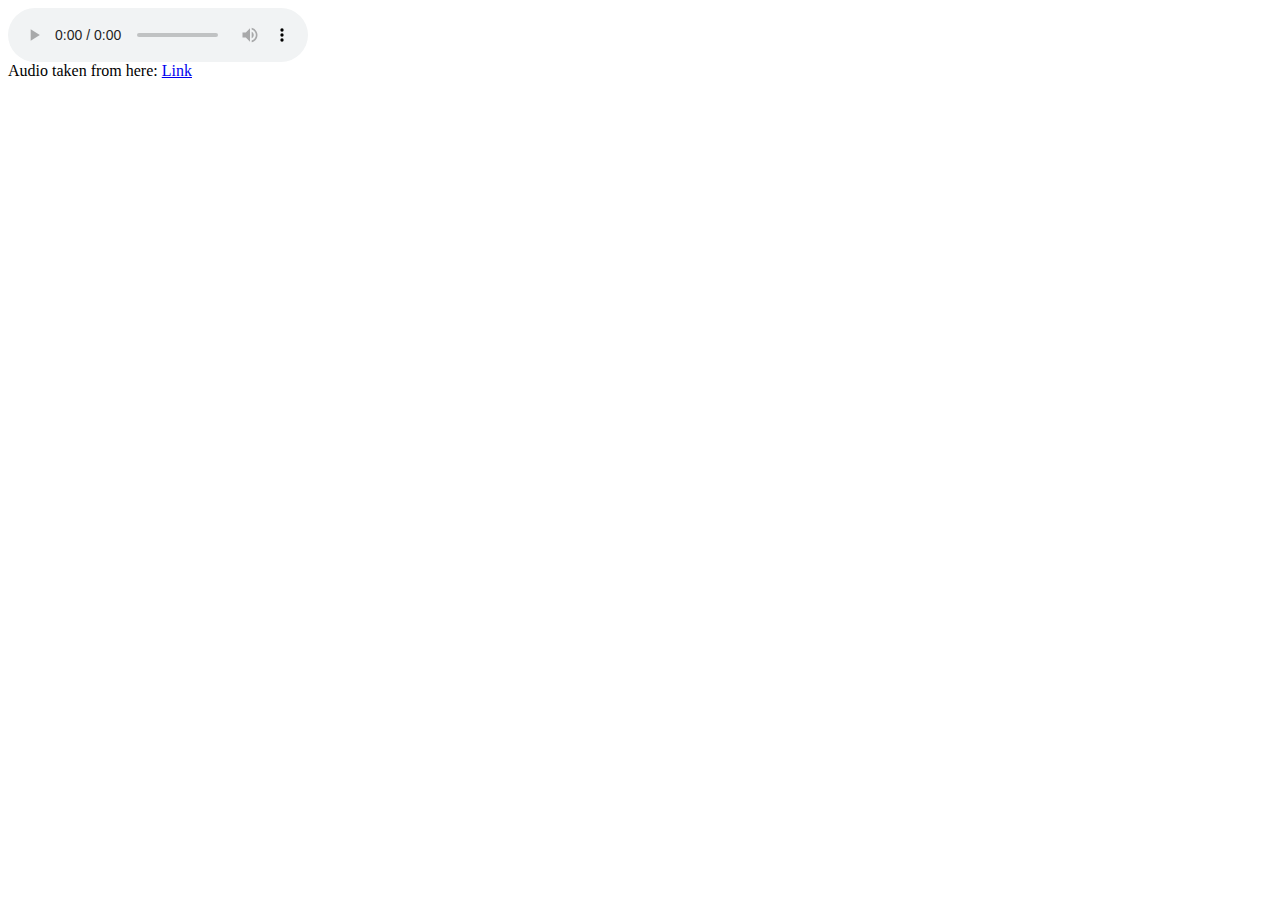
<file: examples/audio_tag.html>
<html>
<body>
  <audio
    src="http://simplythebest.net/sounds/WAV/sound_effects_WAV/sound_effect_WAV_files/cow.wav"
    controls> 
    Your browser does not support the audio element.
  </audio>
<br>Audio taken from here: <a href=http://simplythebest.net/sounds/WAV/sound_effects_WAV/animal-WAV-sounds.html>Link</a>
</body>
</html>
</file>
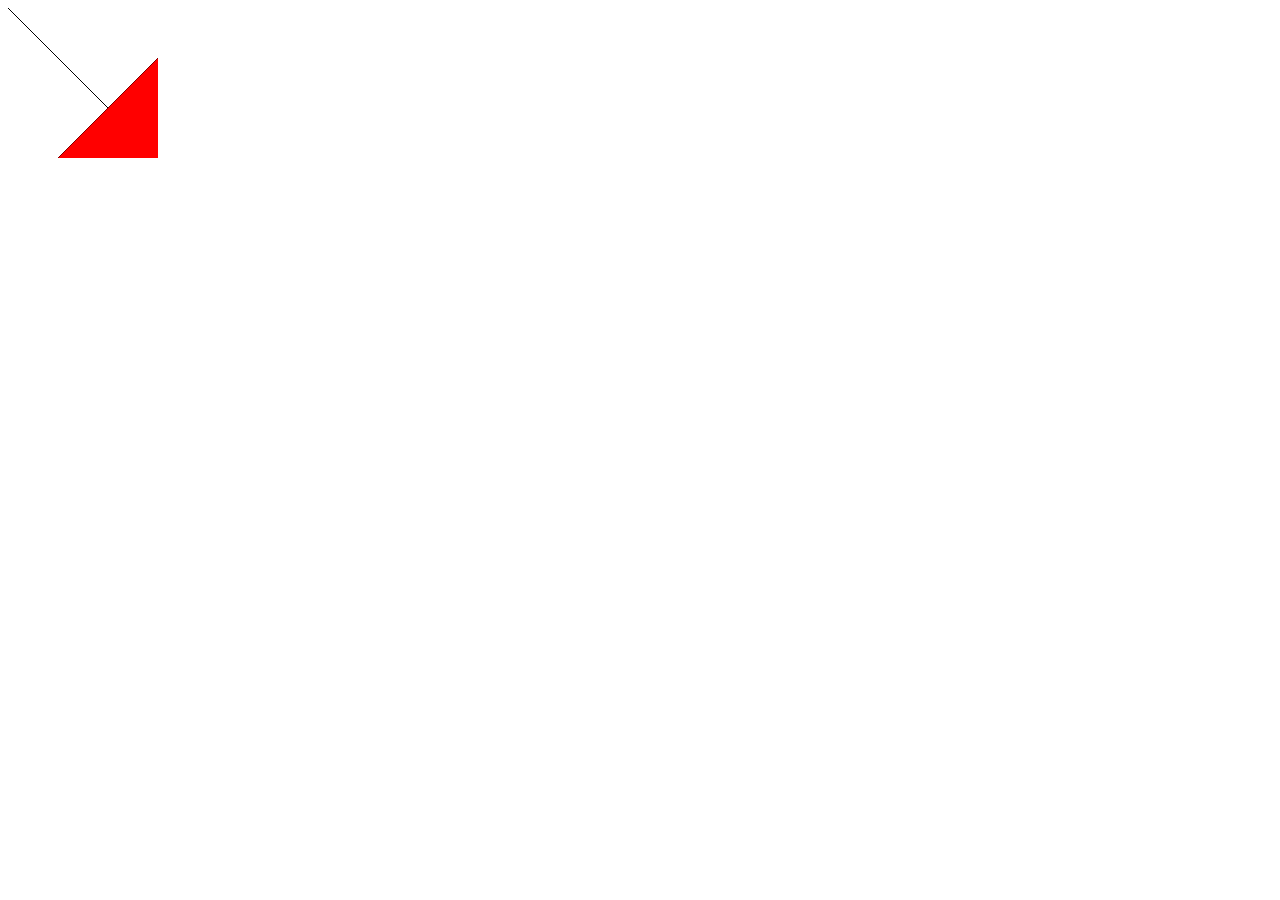
<file: examples/canvas_tag.html>
<!DOCTYPE html>
<html>
  <body>

    <canvas id="myCanvas" width="150" height="150">
      your browser does not support the canvas tag 
    </canvas>

    <script type="text/javascript">
      // this draws an arrow with a red triangle point
      var canvas = document.getElementById('myCanvas');
      var context = canvas.getContext('2d');
      context.beginPath();
      context.moveTo(0,0);
      context.lineTo(150,150);
      context.lineTo(150,50);
      context.lineTo(50,150);
      context.lineTo(150,150);
      context.stroke();
      context.fillStyle='#FF0000';
      context.fill();
    </script>
    
  </body>
</html>
</file>
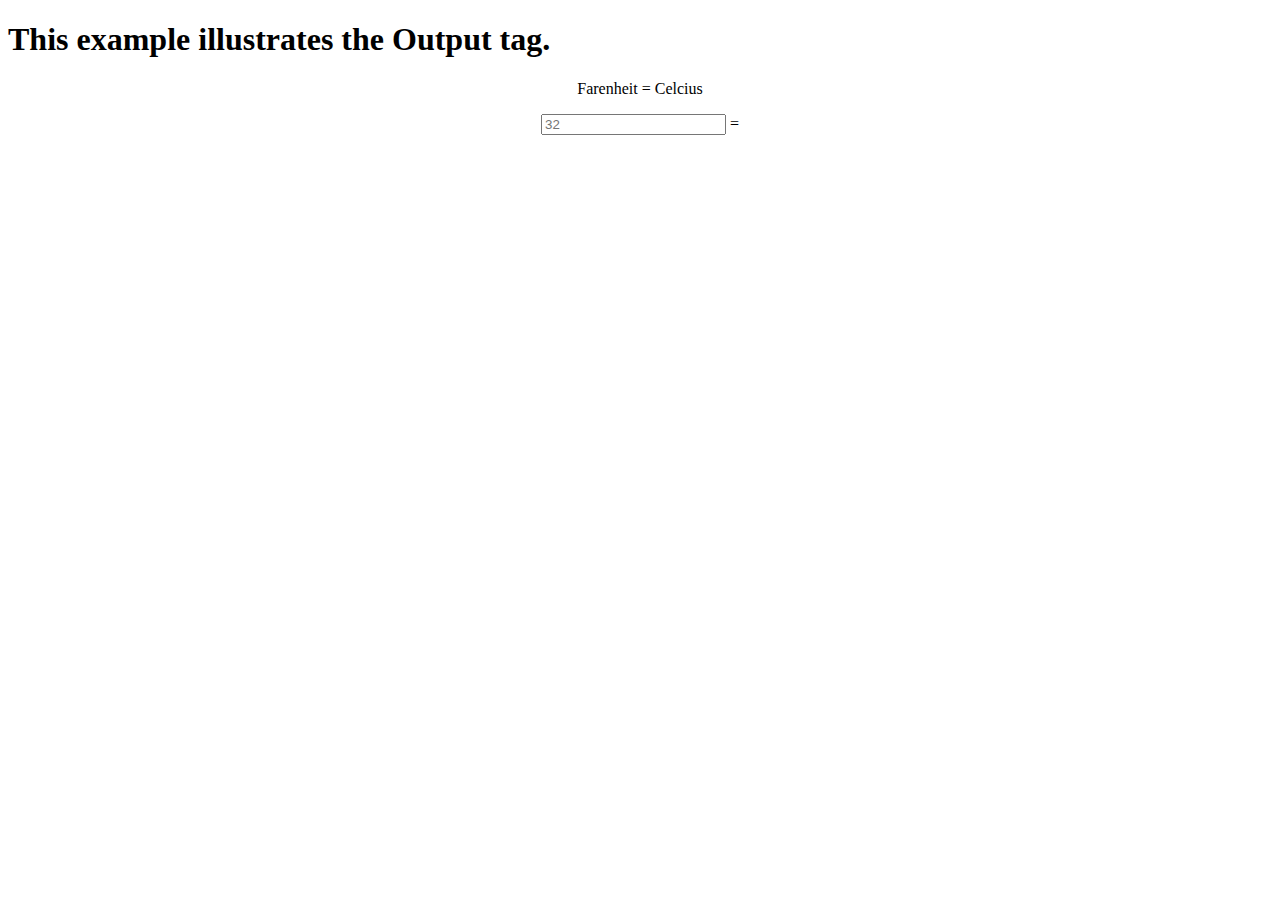
<file: examples/output_tag.html>
<!DOCTYPE html>
<html>
  <head>
    <title> HTML5 - Output Tag </title>
  </head>
  
  <body>
    <header>
      <h1> This example illustrates the Output tag. </h1>
    </header>
    <div align="center">
      <section>
	<article>
	  <form>
	    <p> Farenheit = Celcius</p>
            <input type="number" name="Farenheit" placeholder="32" />
            
            =<output name="Celcius" for="Farenheit" onforminput="this.value=((5/9)*(Farenheit.value - 32))"></output>
          </form>
	</article>
      </section>
    </div>
  </body>
  
</html>
</file>
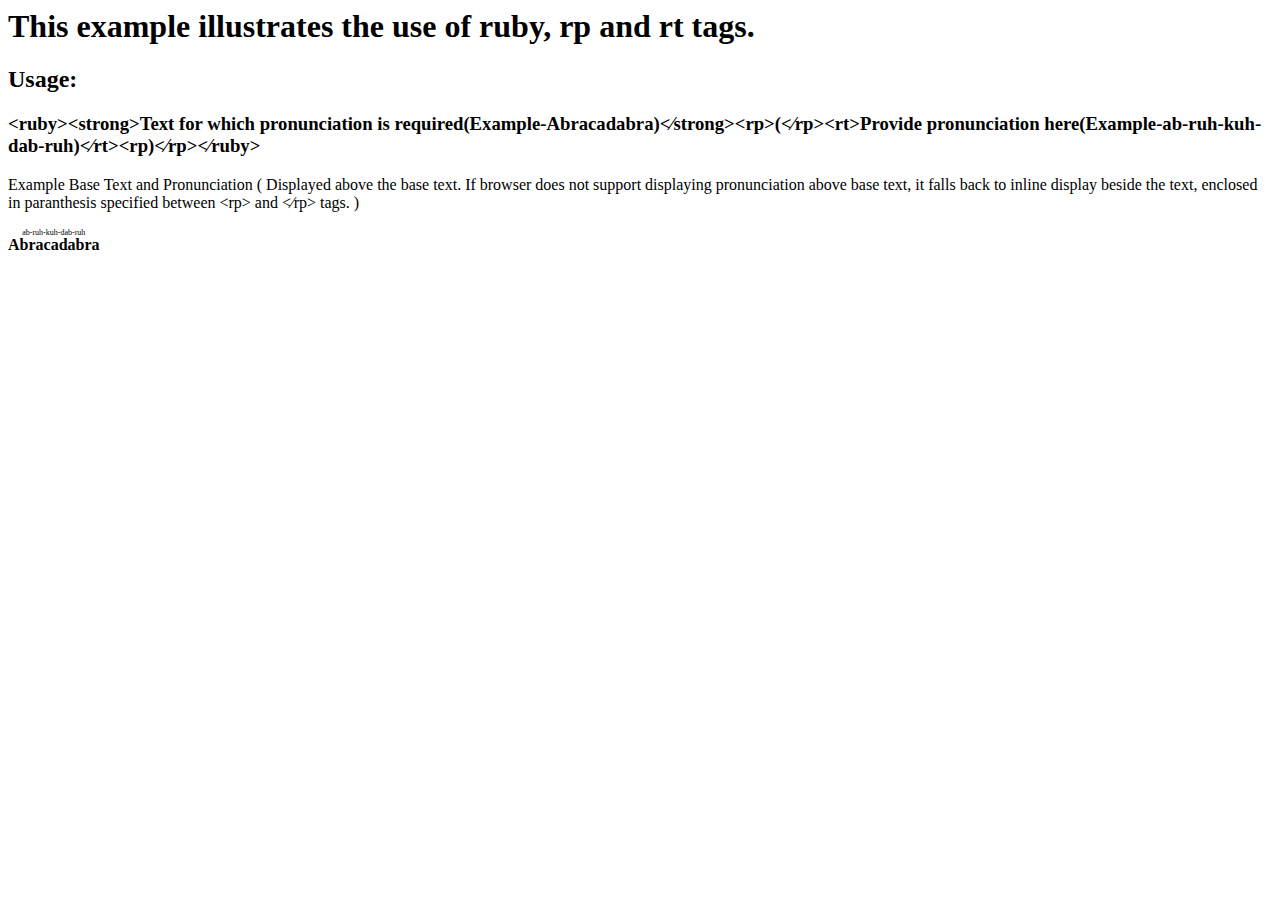
<file: examples/ruby_tag.html>
<html>
  <body>
    <header>
      <h1> This example illustrates the use of ruby, rp and rt tags. </h1>
      <h2> Usage:</h2>
      <h3>
	&lt;ruby&gt;&lt;strong&gt;Text for which pronunciation is required&#40;Example&#45;Abracadabra&#41;&lt;&frasl;strong&gt;&lt;rp&gt;&#40;&lt;&frasl;rp&gt;&lt;rt&gt;Provide pronunciation here&#40;Example&#45;ab-ruh-kuh-dab-ruh&#41;&lt;&frasl;rt&gt;&lt;rp&#41;&lt;&frasl;rp&gt;&lt;&frasl;ruby&gt;
      </h3>
    </header>
    <section>
      <article>            
        <p>Example Base Text and Pronunciation &#40; Displayed above the base text. If browser does not support displaying pronunciation above base text, it falls back to inline display beside the text, enclosed in paranthesis specified between &lt;rp&gt; and &lt;&frasl;rp&gt; tags. &#41; </p>
        <ruby><strong>Abracadabra</strong> <rp>[</rp> <rt>ab-ruh-kuh-dab-ruh</rt> <rp>]</rp></ruby>
	
      </article>
  </section>
</body>
</html>
</file>
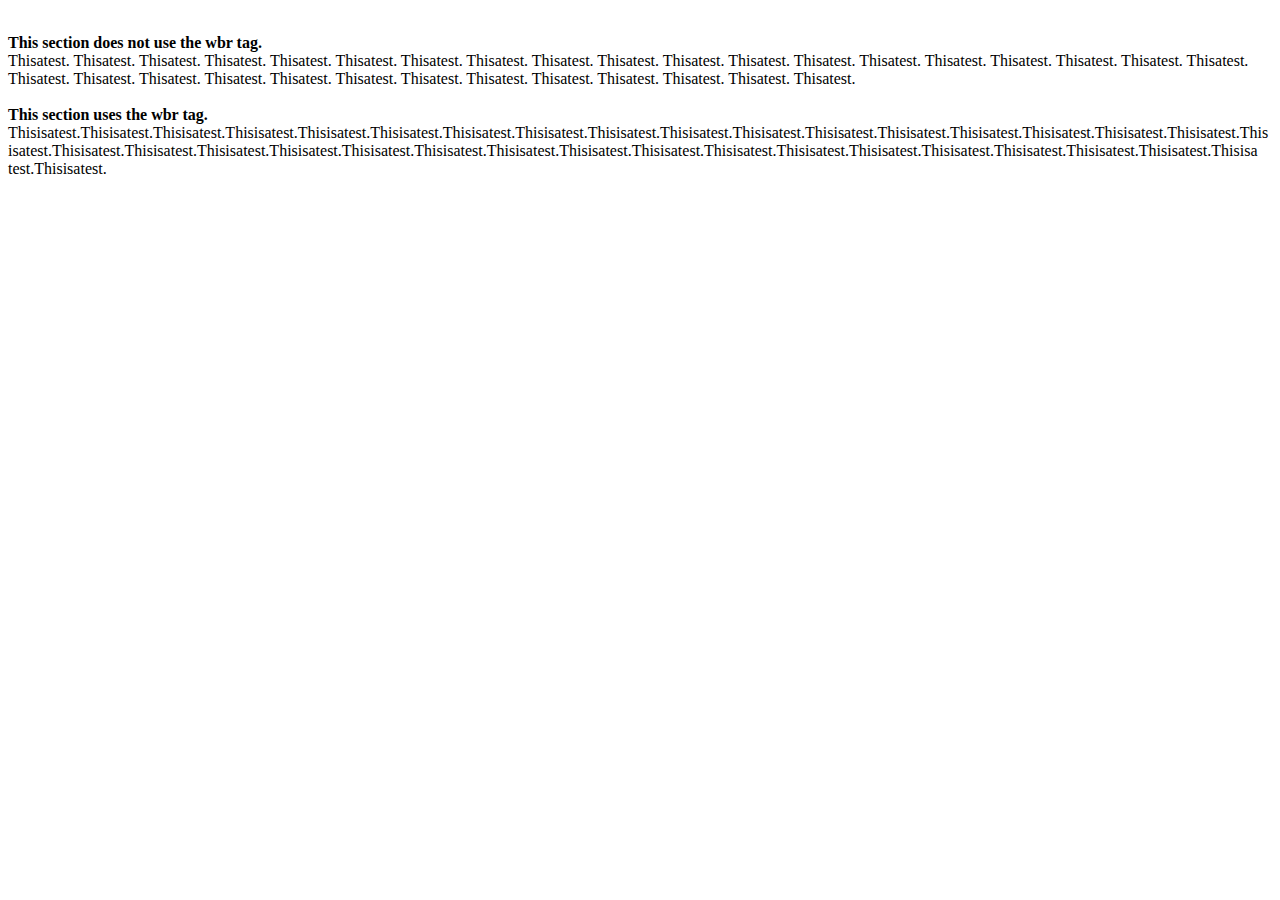
<file: examples/wbr_tag.html>
<!DOCTYPE html>
<html>
  <body>
    
    <p>
      <br/>
      <b>This section does not use the wbr tag.</b>
      <br/>
      Thisatest. Thisatest. Thisatest. Thisatest. Thisatest. Thisatest. Thisatest. Thisatest. Thisatest. Thisatest. Thisatest. Thisatest. Thisatest. Thisatest. Thisatest. Thisatest. Thisatest. Thisatest. Thisatest. Thisatest. Thisatest. Thisatest. Thisatest. Thisatest. Thisatest. Thisatest. Thisatest. Thisatest. Thisatest. Thisatest. Thisatest. Thisatest. 
      <br/>
      <br/>
      <b>This section uses the wbr tag.</b>
      <br/>
      This<wbr/>is<wbr/>a<wbr/>test.This<wbr/>is<wbr/>a<wbr/>test.This<wbr/>is<wbr/>a<wbr/>test.This<wbr/>is<wbr/>a<wbr/>test.This<wbr/>is<wbr/>a<wbr/>test.This<wbr/>is<wbr/>a<wbr/>test.This<wbr/>is<wbr/>a<wbr/>test.This<wbr/>is<wbr/>a<wbr/>test.This<wbr/>is<wbr/>a<wbr/>test.This<wbr/>is<wbr/>a<wbr/>test.This<wbr/>is<wbr/>a<wbr/>test.This<wbr/>is<wbr/>a<wbr/>test.This<wbr/>is<wbr/>a<wbr/>test.This<wbr/>is<wbr/>a<wbr/>test.This<wbr/>is<wbr/>a<wbr/>test.This<wbr/>is<wbr/>a<wbr/>test.This<wbr/>is<wbr/>a<wbr/>test.This<wbr/>is<wbr/>a<wbr/>test.This<wbr/>is<wbr/>a<wbr/>test.This<wbr/>is<wbr/>a<wbr/>test.This<wbr/>is<wbr/>a<wbr/>test.This<wbr/>is<wbr/>a<wbr/>test.This<wbr/>is<wbr/>a<wbr/>test.This<wbr/>is<wbr/>a<wbr/>test.This<wbr/>is<wbr/>a<wbr/>test.This<wbr/>is<wbr/>a<wbr/>test.This<wbr/>is<wbr/>a<wbr/>test.This<wbr/>is<wbr/>a<wbr/>test.This<wbr/>is<wbr/>a<wbr/>test.This<wbr/>is<wbr/>a<wbr/>test.This<wbr/>is<wbr/>a<wbr/>test.This<wbr/>is<wbr/>a<wbr/>test.This<wbr/>is<wbr/>a<wbr/>test.This<wbr/>is<wbr/>a<wbr/>test.This<wbr/>is<wbr/>a<wbr/>test.This<wbr/>is<wbr/>a<wbr/>test.
      <br/>
    </p>

</body>
</html>
</file>
